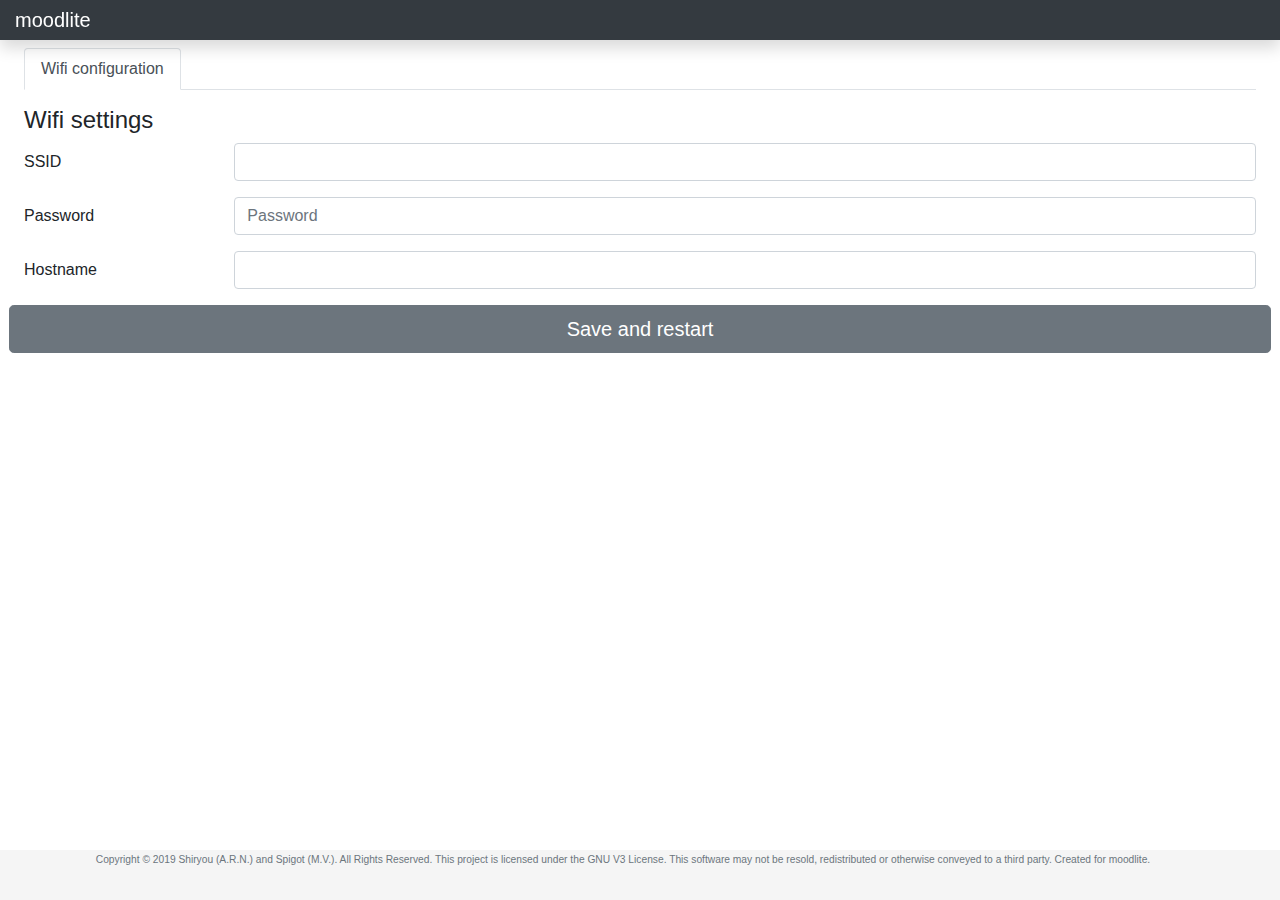
<file: Arduino/Moodlite/data/main_ap.html>
<!DOCTYPE html>
<html>
    <head>        
    	<title>moodlite</title>
		<!- Favicon ->
		<link rel="shortcut icon" type="image/png" href="images/favicon.png"/>
		
		<!- Meta data ->
		<meta name="viewport" content="width=device-width, initial-scale=1" charset="UTF-8">
        <META HTTP-EQUIV="refresh" CONTENT="300">

        <!-- Style sheets -->
		<!-- Bootstrap stylesheet -->
        <link rel="stylesheet" href="css/bootstrap.min.css"/>
		
		<!-- Main stylesheet -->
		<link rel="stylesheet" href="css/main_ap_form.css"/>
    </head>
    <body>
        <nav class="navbar navbar-dark fixed-top bg-dark flex-md-nowrap p-0 shadow"><a class="navbar-brand col-sm-3 col-md-2 mr-0" href="#">moodlite</a></nav>
        <div class="container-fluid">
            <div class="row">
                <main role="main" class="col-md-12 ml-sm-auto col-lg-12 px-4">
                	<ul class="nav nav-tabs d-flex flex-wrap flex-md-nowrap pt-5" id="pills-tab" role="tablist">
						<li class="nav-item">
							<a class="nav-link active" data-toggle="pill" href="#pills-leds" role="tab" aria-controls="pills-leds" aria-selected="true" id="pills-leds-tab" data-id="leds">Wifi configuration</a>
						</li>
					</ul>
					<div class="tab-content" id="pills-tabContent">
						<div class="tab-pane fade show active" id="pills-leds" role="tabpanel" aria-labelledby="pills-leds-tab">
							<h4 id="tile-patterns" class="mt-3"><span class="bd-content-title">Wifi settings</span></h4>
							<form action="/set_wifi" method="POST" id="wifi_form">
								<div class="form-group row">
									<label for="ssid" class="col-sm-2 col-form-label">SSID</label>
									<div class="col-sm-10">
										<input type="text" id="ssid" name="ssid" class="form-control" value="" maxlength="20">
									</div>
								</div>
								<div class="form-group row">
									<label for="password" class="col-sm-2 col-form-label">Password</label>
									<div class="col-sm-10">
										<input type="password" id="password" name="password" placeholder="Password" class="form-control" value="" maxlength="20">
									</div>
								</div>
								<div class="form-group row">
									<label for="hostname" class="col-sm-2 col-form-label">Hostname</label>
									<div class="col-sm-10">
										<input type="text" id="hostname" name="hostname" class="form-control" value="" maxlength="20">
									</div>
								</div>
								<div class="form-group row">
									<button type="submit" class="btn btn-secondary btn-lg btn-block" id="btnSetLedsSettingsProp" value="Set" >Save and restart</button>
								</div>
							</form>
						</div>
					</div>
                </main>
                <footer class="footer">
   					<div class="container-fluid text-center">
   						<span class="text-muted">
  						    <p class="copyright">
								Copyright © 2019 Shiryou (A.R.N.) and Spigot (M.V.). All Rights Reserved. This project is licensed under the GNU V3 License. This software may not be resold, redistributed or otherwise conveyed to a third party. Created for moodlite.
   						    </p>
   						</span>
   					</div>
				</footer>
            </div>
        </div>

        <script src="js/bootstrap.min.js"</script>
    </body>
</html>
</file>
<file: Arduino/Moodlite/data/css/main_ap_form.css>
html {
	position: relative;
	min-height: 100%;
	}
			
body {
	margin-bottom: 60px;
	}
			
.footer {
    font-size: 0.8rem;
    position: absolute;
    bottom: 0;
    width: 100%;
    height: 50px;
    line-height: 60px;
    background-color: #f5f5f5;
    }

p.copyright {
	position: absolute;
	width: 95%;
	line-height: 10px;
	font-size: 0.8em;
	text-align: center;
	top: 5px;
	bottom:0;
	}
</file>
